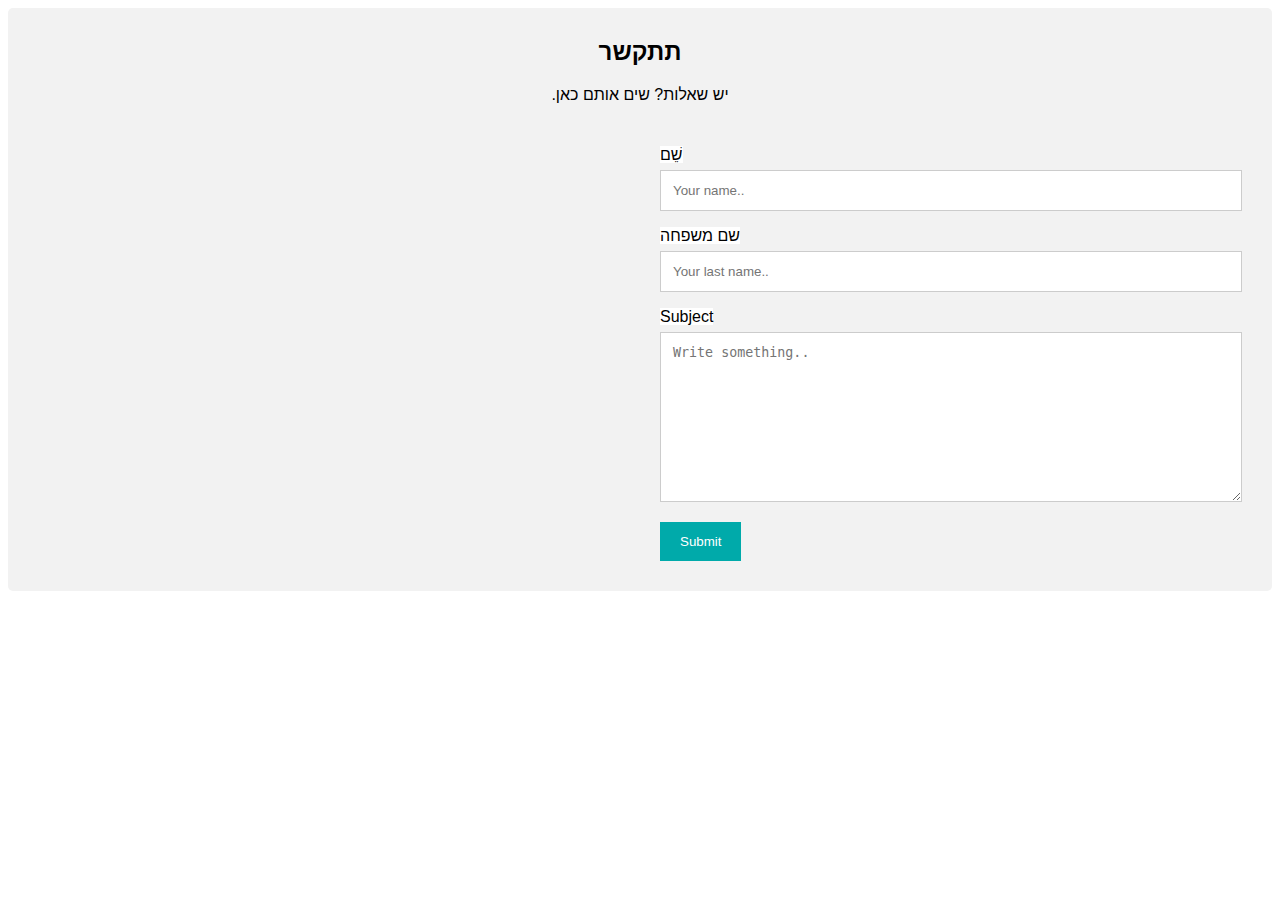
<file: contact.html>
<!DOCTYPE html>
<html>
<head lang="he-IL">
<meta name="viewport" content="width=device-width, initial-scale=1">
<style>
body {
  font-family: Arial, Helvetica, sans-serif;
}

* {
  box-sizing: border-box;
}

/* Style inputs */
input[type=text], select, textarea {
  width: 100%;
  padding: 12px;
  border: 1px solid #ccc;
  margin-top: 6px;
  margin-bottom: 16px;
  resize: vertical;
}

input[type=submit] {
  background-color: #0aa;
  color: white;
  padding: 12px 20px;
  border: none;
  cursor: pointer;
}

input[type=submit]:hover {
  background-color: #0bb;
}

/* Style the container/contact section */
.container {
  border-radius: 5px;
  background-color: #f2f2f2;
  padding: 10px;
}

/* Create two columns that float next to eachother */
.column {
  float: left;
  width: 50%;
  margin-top: 6px;
  padding: 20px;
}

/* Clear floats after the columns */
.row:after {
  content: "";
  display: table;
  clear: both;
}

label {
	background: white;
}


.row {
	background: url("https://wallpaperaccess.com/full/1893434.jpg");
	background-attachment: fixed;
}

/* Responsive layout - when the screen is less than 600px wide, make the two columns stack on top of each other instead of next to each other */
@media screen and (max-width: 600px) {
  .column, input[type=submit] {
    width: 100%;
    margin-top: 0;
  }
	.row::before {
		content: "";
	}
}
</style>
</head>
<body>
<div class="container">
  <div style="text-align:center">
    <h2>תתקשר</h2>
    <p><bdi>יש שאלות? שים אותם כאן.</bdi></p>
  </div>
  <div class="row">
    <div class="column img">

    </div>
    <div class="column">
      <form>
        <label for="fname"><bdi>שֵׁם</bdi></label>
        <input type="text" id="fname" name="firstname" placeholder="Your name..">
        <label for="lname">שם משפחה</label>
        <input type="text" id="lname" name="lastname" placeholder="Your last name..">
        <label for="subject">Subject</label>
        <textarea id="subject" name="subject" placeholder="Write something.." style="height:170px"></textarea>
        <input type="submit" value="Submit">
      </form>
    </div>
  </div>
</div>

</body>
</html>
</file>
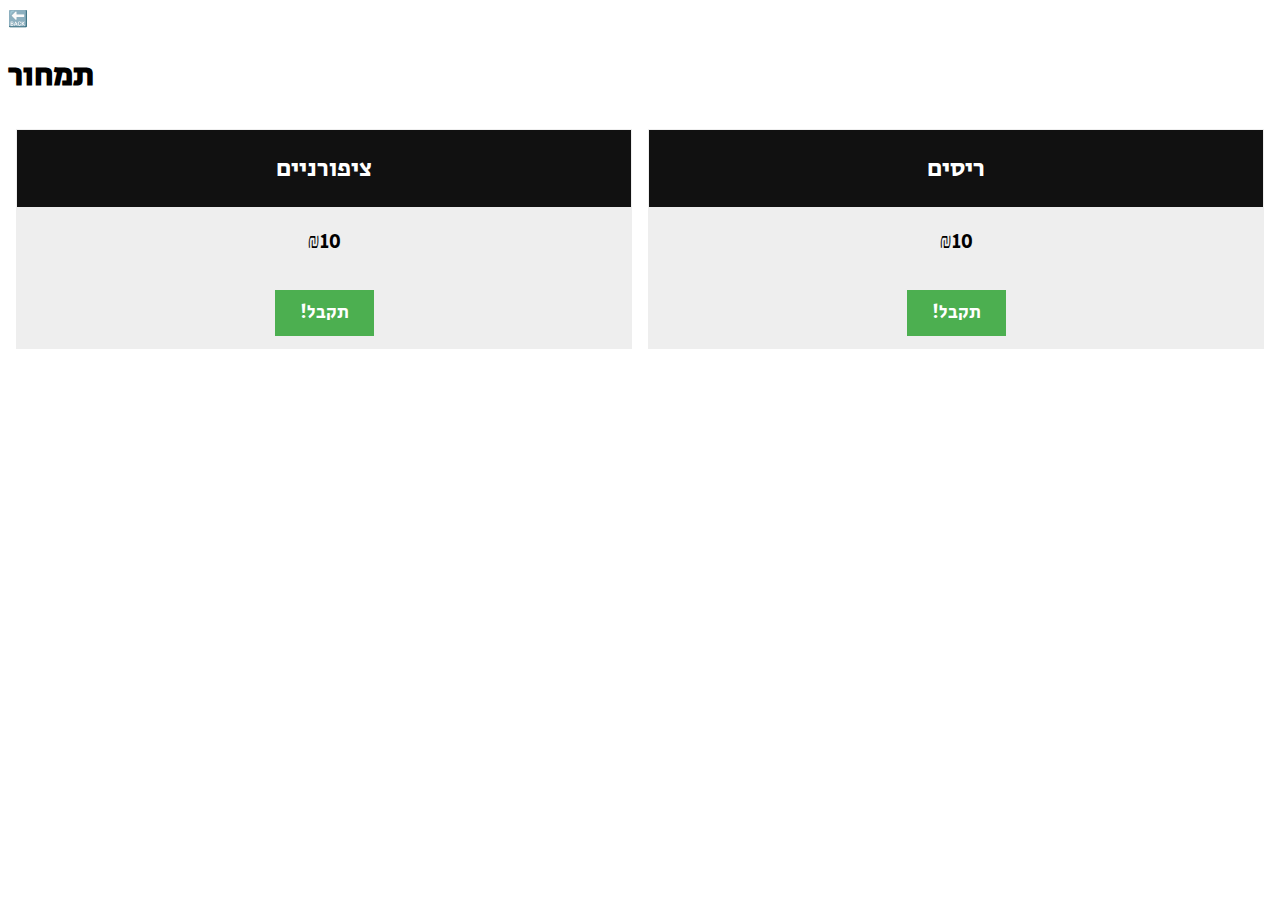
<file: pricing.html>
<!DOCTYPE html>
<html lang="he-IL">
<head>
	<meta charset="UTF-8">
	<meta name="viewport" content="width=device-width, initial-scale=1.0">
	<title>תמחור</title>
	<link href="css/pricing.css" rel="stylesheet" />
</head>
<body>
	<script src="js/pricing.js"></script>
	<span class="back">🔙</span>
	<h1>תמחור</h1>
	<div class="columns">
		<ul class="price">
			<li class="header">ציפורניים</li>
			<li class="grey"><span class="no-font">&#8362;</span>10</li>
			<li class="grey"><a href="#" class="button" id="getbtn1"><bdi>תקבל!</bdi></a></li>
		</ul>
	</div>
	<div class="columns">
		<ul class="price">
			<li class="header">ריסים</li>
			<li class="grey"><span class="no-font">&#8362;</span>10</li>
			<li class="grey"><a href="#" class="button" id="getbtn2"><bdi>תקבל!</bdi></a></li>
		</ul>
	</div>
</body>
</html>
</file>
<file: css/pricing.css>
@import url('https://fonts.googleapis.com/css2?family=Secular+One&display=swap');

* {
  box-sizing: border-box;
	user-select: none;
	font-family: 'Secular One', sans-serif;
	transition-duration: 0.5s;
}

body {
	background-image: url('https://lh3.googleusercontent.com/proxy/1VP4mgEh0L6OPuH4vTlvJbpcsBquYF0BtzJTwq7f8w3vxQ5blvjOfud-fF0lH-sNXbc3_q9vNACKpFLbXw=s0-d');
	background-attachment: fixed;
}

.no-font {
	font-family: 'Times New Roman', Arial, Consolas, sans-serif;
}

.columns {
  float: left;
  width: 50%;
  padding: 8px;
}

.price {
  list-style-type: none;
  border: 1px solid #eee;
  margin: 0;
  padding: 0;
  -webkit-transition: 0.3s;
  transition: 0.3s;
}

.price:hover {
  box-shadow: 0 8px 12px 0 rgba(0,0,0,0.2)
}

.price .header {
  background-color: #111;
  color: white;
  font-size: 25px;
}

.price li {
  border-bottom: 1px solid #eee;
  padding: 20px;
  text-align: center;
}

.price .grey {
  background-color: #eee;
  font-size: 20px;
}

.button {
  background-color: #4CAF50;
  border: none;
  color: white;
  padding: 10px 25px;
  text-align: center;
  text-decoration: none;
  font-size: 18px;
}

@media only screen and (max-width: 600px) {
  .columns {
    width: 100%;
  }
}
</file>
